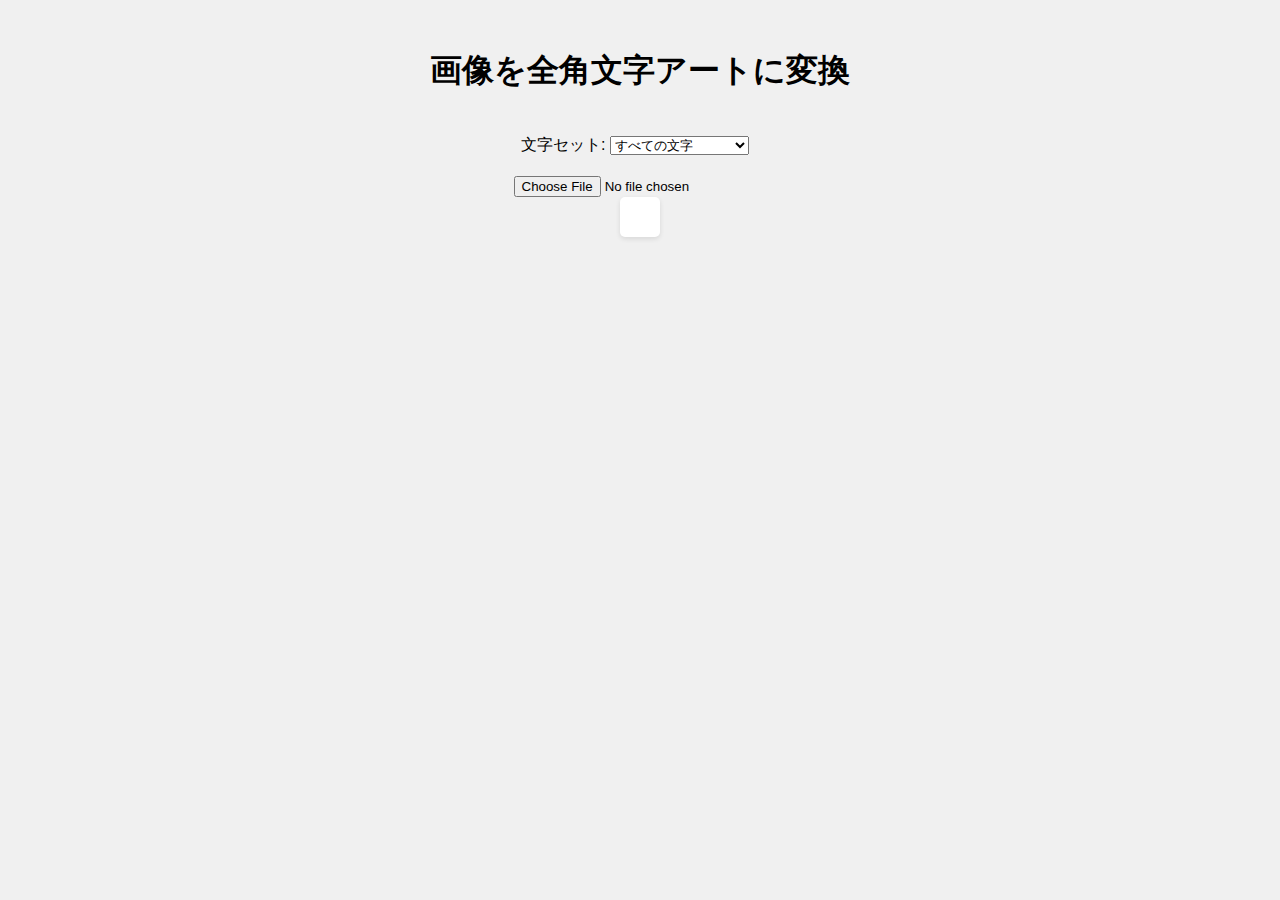
<file: asciiart/alphanumeric.html>
<!DOCTYPE html>
<html lang="ja">
<head>
    <meta charset="UTF-8">
    <meta name="viewport" content="width=device-width, initial-scale=1.0">
    <title>画像を全角文字アートに変換</title>
    <style>
        body {
            font-family: Arial, sans-serif;
            display: flex;
            flex-direction: column;
            align-items: center;
            padding: 20px;
            background-color: #f0f0f0;
        }
        #ascii-output {
            font-family: "MS Gothic", "Yu Gothic", monospace;
            white-space: pre;
            line-height: 1;
            font-size: 8px;
            letter-spacing: 0;
            background-color: white;
            padding: 20px;
            border-radius: 5px;
            box-shadow: 0 2px 5px rgba(0,0,0,0.1);
        }
        #controls {
            margin: 20px 0;
        }
        label {
            margin-right: 10px;
        }
    </style>
</head>
<body>
    <h1>画像を全角文字アートに変換</h1>
    <div id="controls">
        <label>
            文字セット:
            <select id="char-set">
                <option value="all">すべての文字</option>
                <option value="alphabet">アルファベットのみ</option>
                <option value="numbers">数字のみ</option>
                <option value="symbols">記号のみ</option>
            </select>
        </label>
    </div>
    <input type="file" id="image-input" accept="image/*">
    <div id="ascii-output"></div>

    <script>
        const charSets = {
            alphabet: 'ＡＢＣＤＥＦＧＨＩＪＫＬＭＮＯＰＱＲＳＴＵＶＷＸＹＺａｂｃｄｅｆｇｈｉｊｋｌｍｎｏｐｑｒｓｔｕｖｗｘｙｚ',
            numbers: '０１２３４５６７８９',
            symbols: '！＠＃＄％＾＆＊（）＿＋－＝｛｝［］｜＼：；＂＇＜＞，．？／'
        };
        
        // すべての文字セットを組み合わせる
        charSets.all = charSets.alphabet + charSets.numbers + charSets.symbols;

        function getRandomChar(type) {
            const charSet = charSets[type] || charSets.all;
            return charSet[Math.floor(Math.random() * charSet.length)];
        }

        function imageToAscii(image, width = 100) {
            const canvas = document.createElement('canvas');
            const ctx = canvas.getContext('2d');
            const scaleFactor = width / image.width;
            canvas.width = width;
            canvas.height = Math.floor(image.height * scaleFactor);

            ctx.drawImage(image, 0, 0, canvas.width, canvas.height);
            const imageData = ctx.getImageData(0, 0, canvas.width, canvas.height);
            const pixels = imageData.data;

            const charType = document.getElementById('char-set').value;
            let ascii = '';
            for (let y = 0; y < canvas.height; y++) {
                for (let x = 0; x < canvas.width; x++) {
                    const i = (y * canvas.width + x) * 4;
                    const brightness = (pixels[i] + pixels[i + 1] + pixels[i + 2]) / 3;
                    ascii += brightness < 128 ? getRandomChar(charType) : '　';
                }
                ascii += '\n';
            }

            return ascii;
        }

        function updateImage() {
            const fileInput = document.getElementById('image-input');
            if (fileInput.files[0]) {
                const reader = new FileReader();
                reader.onload = function(event) {
                    const img = new Image();
                    img.onload = function() {
                        const ascii = imageToAscii(img);
                        document.getElementById('ascii-output').textContent = ascii;
                    }
                    img.src = event.target.result;
                }
                reader.readAsDataURL(fileInput.files[0]);
            }
        }

        document.getElementById('image-input').addEventListener('change', updateImage);
        document.getElementById('char-set').addEventListener('change', updateImage);
    </script>
</body>
</html>
</file>
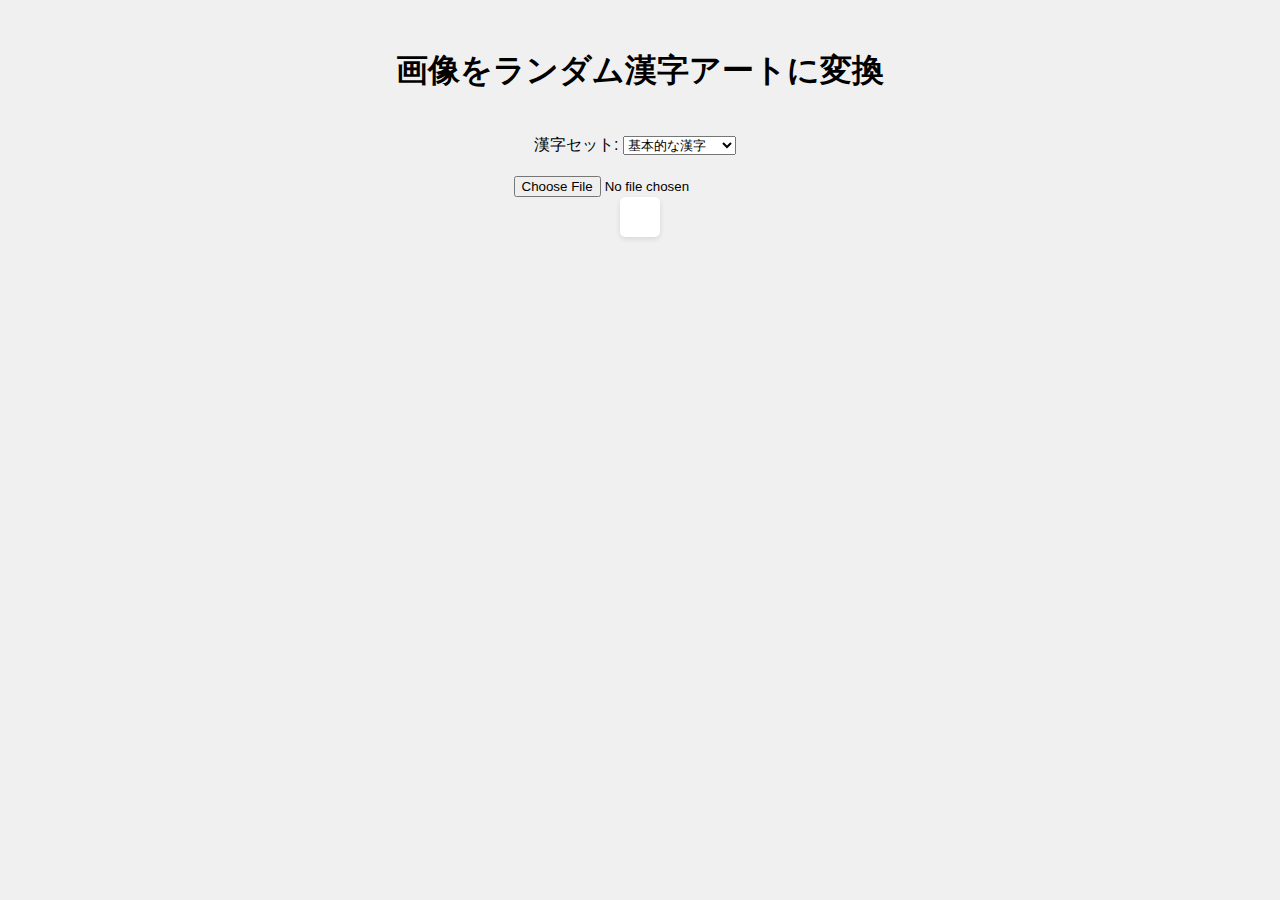
<file: asciiart/kanji.html>
<!DOCTYPE html>
<html lang="ja">
<head>
    <meta charset="UTF-8">
    <meta name="viewport" content="width=device-width, initial-scale=1.0">
    <title>画像をランダム漢字アートに変換</title>
    <style>
        body {
            font-family: Arial, sans-serif;
            display: flex;
            flex-direction: column;
            align-items: center;
            padding: 20px;
            background-color: #f0f0f0;
        }
        #ascii-output {
            font-family: "MS Gothic", "Yu Gothic", monospace;
            white-space: pre;
            line-height: 1;
            font-size: 8px;
            letter-spacing: 0;
            background-color: white;
            padding: 20px;
            border-radius: 5px;
            box-shadow: 0 2px 5px rgba(0,0,0,0.1);
        }
        #controls {
            margin: 20px 0;
        }
        label {
            margin-right: 10px;
        }
    </style>
</head>
<body>
    <h1>画像をランダム漢字アートに変換</h1>
    <div id="controls">
        <label>
            漢字セット:
            <select id="kanji-set">
                <option value="simple">基本的な漢字</option>
                <option value="nature">自然関連の漢字</option>
                <option value="emotion">感情関連の漢字</option>
            </select>
        </label>
    </div>
    <input type="file" id="image-input" accept="image/*">
    <div id="ascii-output"></div>

    <script>
        const kanjiSets = {
            simple: '日月火水木金土山川海空雲星光風雨石田野道家木竹花草',
            nature: '春夏秋冬雨雪風霧雲霞虹星月日山川海波滝谷峰森林木葉花草緑',
            emotion: '愛恋怒哀楽喜怖驚嘆憂心情感想意志念望希望夢想静動'
        };

        function getRandomKanji(type) {
            const kanjiSet = kanjiSets[type] || kanjiSets.simple;
            return kanjiSet[Math.floor(Math.random() * kanjiSet.length)];
        }

        function imageToAscii(image, width = 100) {
            const canvas = document.createElement('canvas');
            const ctx = canvas.getContext('2d');
            const scaleFactor = width / image.width;
            canvas.width = width;
            canvas.height = Math.floor(image.height * scaleFactor);

            ctx.drawImage(image, 0, 0, canvas.width, canvas.height);
            const imageData = ctx.getImageData(0, 0, canvas.width, canvas.height);
            const pixels = imageData.data;

            const kanjiType = document.getElementById('kanji-set').value;
            let ascii = '';
            for (let y = 0; y < canvas.height; y++) {
                for (let x = 0; x < canvas.width; x++) {
                    const i = (y * canvas.width + x) * 4;
                    const brightness = (pixels[i] + pixels[i + 1] + pixels[i + 2]) / 3;
                    ascii += brightness < 128 ? getRandomKanji(kanjiType) : '　';
                }
                ascii += '\n';
            }

            return ascii;
        }

        document.getElementById('image-input').addEventListener('change', function(e) {
            const file = e.target.files[0];
            if (file) {
                const reader = new FileReader();
                reader.onload = function(event) {
                    const img = new Image();
                    img.onload = function() {
                        const ascii = imageToAscii(img);
                        document.getElementById('ascii-output').textContent = ascii;
                    }
                    img.src = event.target.result;
                }
                reader.readAsDataURL(file);
            }
        });

        // 漢字セットが変更されたときに再変換
        document.getElementById('kanji-set').addEventListener('change', function() {
            const img = new Image();
            img.onload = function() {
                const ascii = imageToAscii(img);
                document.getElementById('ascii-output').textContent = ascii;
            }
            const fileInput = document.getElementById('image-input');
            if (fileInput.files[0]) {
                const reader = new FileReader();
                reader.onload = function(event) {
                    img.src = event.target.result;
                }
                reader.readAsDataURL(fileInput.files[0]);
            }
        });
    </script>
</body>
</html>
</file>
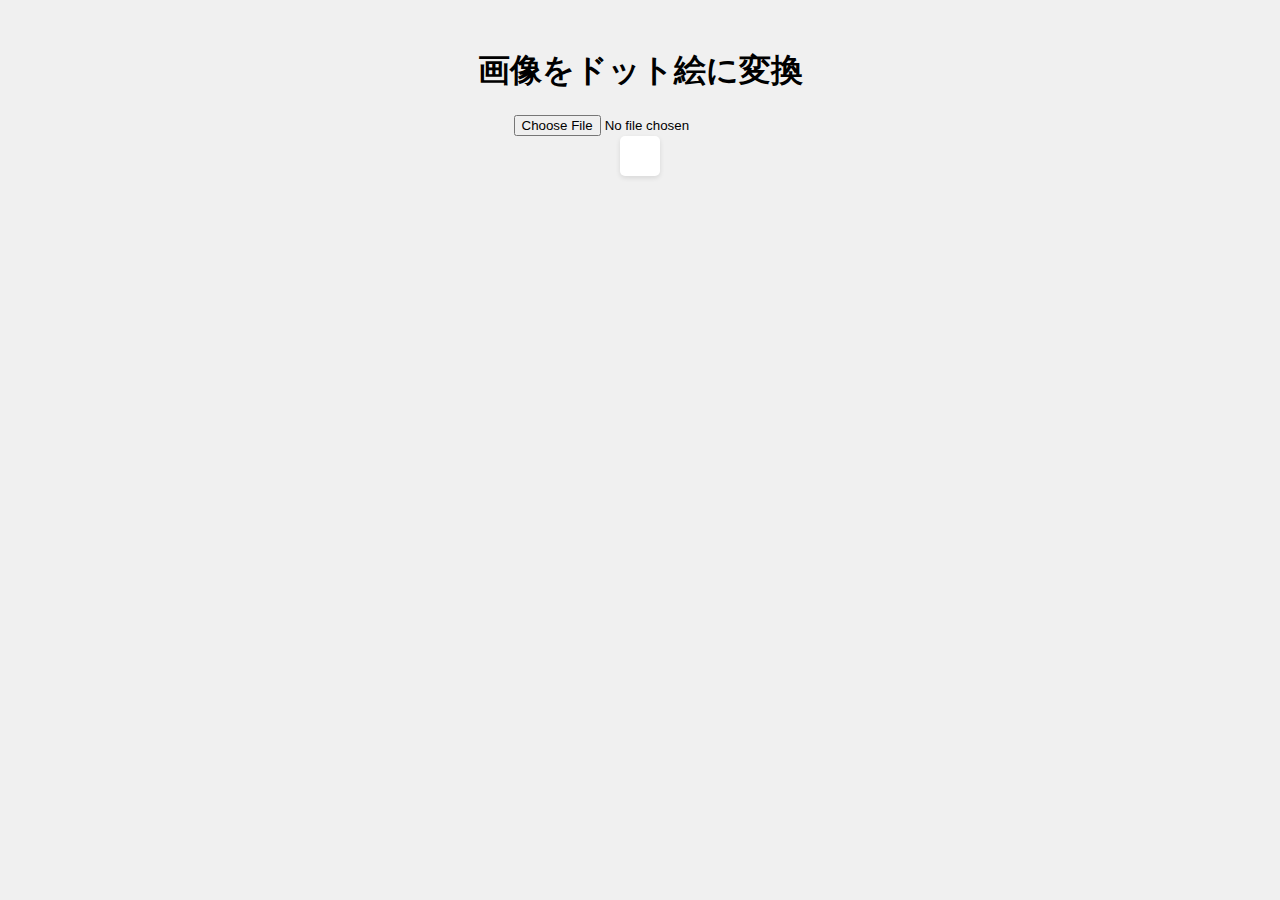
<file: asciiart/square.html>
<!DOCTYPE html>
<html lang="ja">
<head>
    <meta charset="UTF-8">
    <meta name="viewport" content="width=device-width, initial-scale=1.0">
    <title>画像をドット絵に変換</title>
    <style>
        body {
            font-family: Arial, sans-serif;
            display: flex;
            flex-direction: column;
            align-items: center;
            padding: 20px;
            background-color: #f0f0f0;
        }
        #ascii-output {
            font-family: "MS Gothic", "Yu Gothic", monospace;
            white-space: pre;
            line-height: 1;
            font-size: 8px;
            letter-spacing: 0;
            background-color: white;
            padding: 20px;
            border-radius: 5px;
            box-shadow: 0 2px 5px rgba(0,0,0,0.1);
        }
    </style>
</head>
<body>
    <h1>画像をドット絵に変換</h1>
    <input type="file" id="image-input" accept="image/*">
    <div id="ascii-output"></div>

    <script>
        function imageToAscii(image, width = 100) {
            const canvas = document.createElement('canvas');
            const ctx = canvas.getContext('2d');
            const scaleFactor = width / image.width;
            canvas.width = width;
            canvas.height = Math.floor(image.height * scaleFactor);

            ctx.drawImage(image, 0, 0, canvas.width, canvas.height);
            const imageData = ctx.getImageData(0, 0, canvas.width, canvas.height);
            const pixels = imageData.data;

            let ascii = '';
            for (let y = 0; y < canvas.height; y++) {
                for (let x = 0; x < canvas.width; x++) {
                    const i = (y * canvas.width + x) * 4;
                    const brightness = (pixels[i] + pixels[i + 1] + pixels[i + 2]) / 3;
                    ascii += brightness < 128 ? '◼︎' : '　';
                }
                ascii += '\n';
            }

            return ascii;
        }

        document.getElementById('image-input').addEventListener('change', function(e) {
            const file = e.target.files[0];
            if (file) {
                const reader = new FileReader();
                reader.onload = function(event) {
                    const img = new Image();
                    img.onload = function() {
                        const ascii = imageToAscii(img);
                        document.getElementById('ascii-output').textContent = ascii;
                    }
                    img.src = event.target.result;
                }
                reader.readAsDataURL(file);
            }
        });
    </script>
</body>
</html>
</file>
